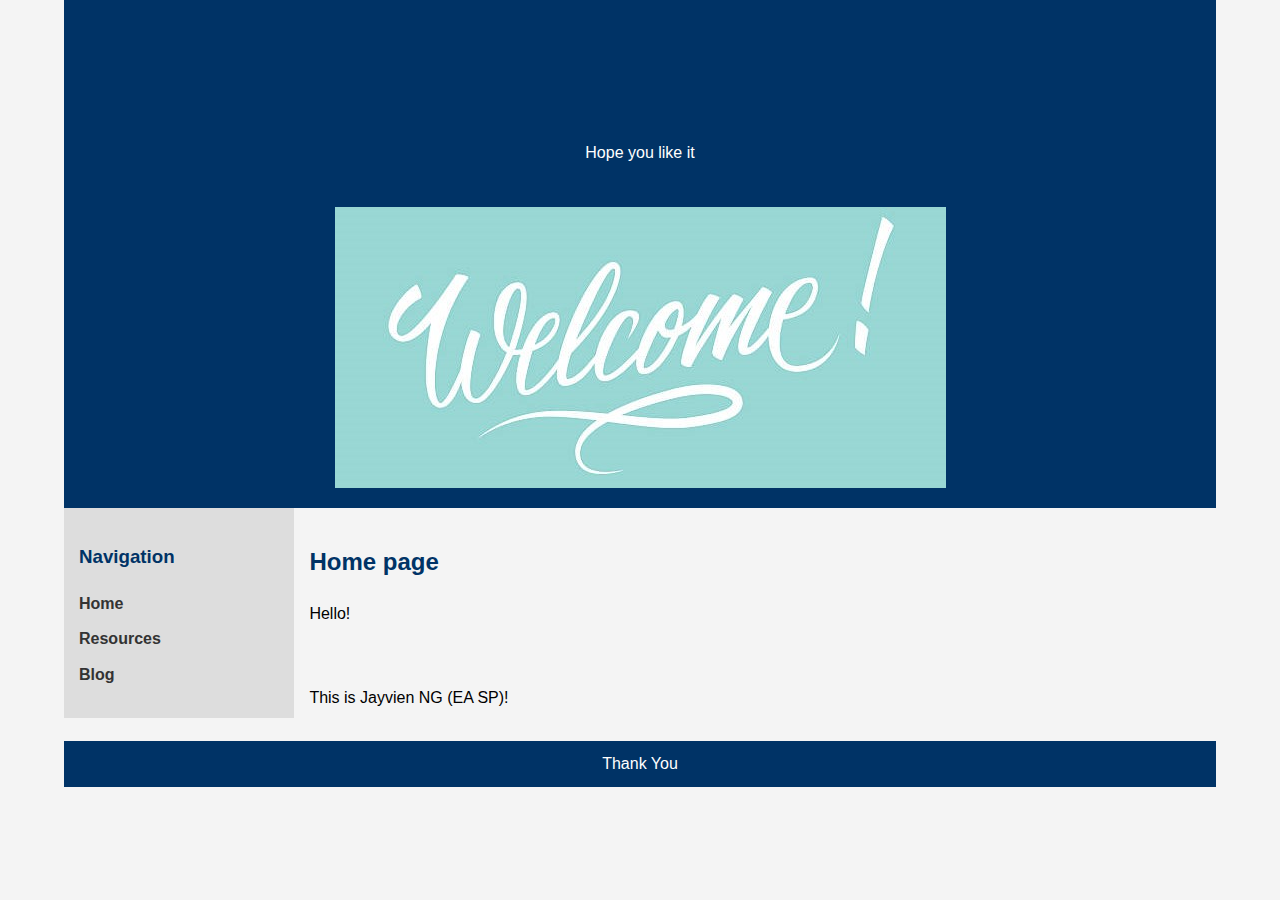
<file: index.html>
<html>
      <head>   
                  <title> Engineering Academy(Group3)</title>
<link rel="stylesheet"  type="text/css" href="Style.css"/>

    <style>
        body {
            font-family: Arial, sans-serif;
            margin: 0;
            padding: 0;
            line-height: 1.6;
            background-color: #f4f4f4;
        }
        #container {
            width: 90%;
            margin: auto;
            overflow: hidden;
        }
        #header {
            background: #003366;
            color: #ffffff;
            padding: 20px;
            text-align: center;
        }
        #header img {
            max-width: 100%;
            height: auto;
        }
        #nav {
            float: left;
            width: 20%;
            background: #ddd;
            padding: 15px;
            box-sizing: border-box;
        }
        #nav ul {
            list-style: none;
            padding: 0;
        }
        #nav ul li {
            margin: 10px 0;
        }
        #nav ul li a {
            text-decoration: none;
            color: #333;
            font-weight: bold;
        }
        #main {
            float: left;
            width: 80%;
            padding: 15px;
            box-sizing: border-box;
        }
        #main img, video {
            max-width: 100%;
            height: auto;
            margin: 10px 0;
        }
        #footer {
            clear: both;
            background: #003366;
            color: #fff;
            text-align: center;
            padding: 10px 0;
            margin-top: 20px;
        }
        hr {
            border: 0;
            height: 2px;
            background: #003366;
            margin: 20px 0;
        }
        h1, h2, h3, h4 {
            color: #003366;
        }
    </style> 
      </head>
            
       <body>
                    <div id="container">
                           <div id="header">
               
                 <h1>Welcome to My website</h1>
                 <br />Hope you like it
                 <hr />
                 <img src="image.jpg" />     


                   </div>
                    <div id="content">
                             <div id="nav" >
                                     <h3> Navigation</h3> 

<ul>

<li><a href=" index.html ">Home</a></li>
<li><a href=" Resources.html">Resources</a></li>
<li><a href="Blog.html ">Blog</a></li>

</ul>

              </div>
                 <div id="main">  
                        <h2>Home page</h2>
                     <p>Hello! </p>
                     <br>
                     <p>This is Jayvien NG (EA SP)!</p>
               </div>

               </div>
                    <div id="footer">
                              Thank You
               </div> 
                                                             
        </body>
</html>
</file>
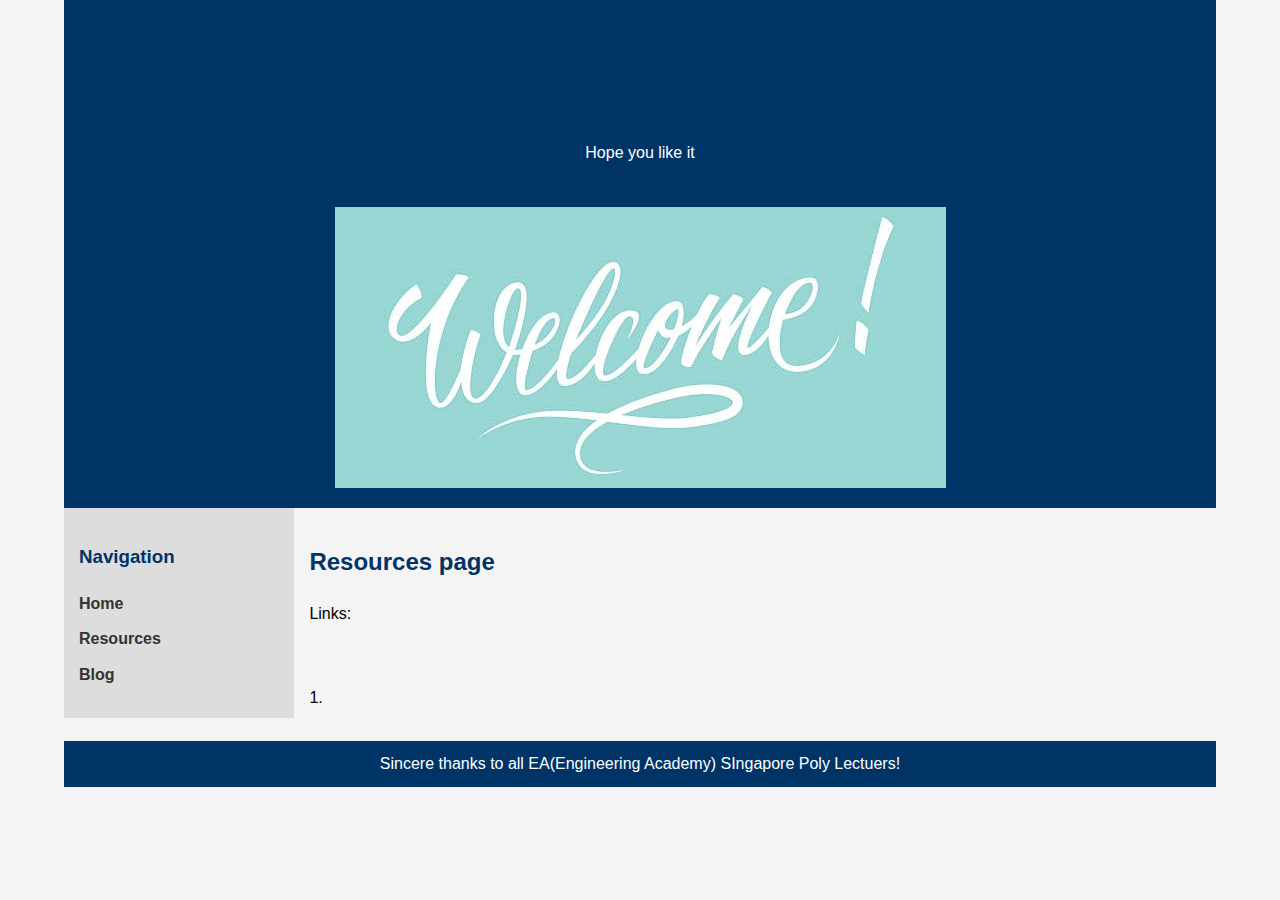
<file: Resources.html>
<html>
      <head>   
                  <title> Engineering Academy(Group3)</title>
<link rel="stylesheet"  type="text/css" href="Style.css"/>

    <style>
        body {
            font-family: Arial, sans-serif;
            margin: 0;
            padding: 0;
            line-height: 1.6;
            background-color: #f4f4f4;
        }
        #container {
            width: 90%;
            margin: auto;
            overflow: hidden;
        }
        #header {
            background: #003366;
            color: #ffffff;
            padding: 20px;
            text-align: center;
        }
        #header img {
            max-width: 100%;
            height: auto;
        }
        #nav {
            float: left;
            width: 20%;
            background: #ddd;
            padding: 15px;
            box-sizing: border-box;
        }
        #nav ul {
            list-style: none;
            padding: 0;
        }
        #nav ul li {
            margin: 10px 0;
        }
        #nav ul li a {
            text-decoration: none;
            color: #333;
            font-weight: bold;
        }
        #main {
            float: left;
            width: 80%;
            padding: 15px;
            box-sizing: border-box;
        }
        #main img, video {
            max-width: 100%;
            height: auto;
            margin: 10px 0;
        }
        #footer {
            clear: both;
            background: #003366;
            color: #fff;
            text-align: center;
            padding: 10px 0;
            margin-top: 20px;
        }
        hr {
            border: 0;
            height: 2px;
            background: #003366;
            margin: 20px 0;
        }
        h1, h2, h3, h4 {
            color: #003366;
        }
    </style>
      </head>
            
       <body>
                    <div id="container">
                           <div id="header">
               
                 <h1>Welcome to My website</h1>
                 <br />Hope you like it
                 <hr />
                 <img src="image.jpg" />     


                   </div>
                    <div id="content">
                             <div id="nav" >
                                     <h3> Navigation</h3> 

<ul>

<li><a href=" index.html ">Home</a></li>
<li><a href=" Resources.html">Resources</a></li>
<li><a href="Blog.html ">Blog</a></li>

</ul>

              </div>
                 <div id="main">  
                        <h2>Resources page</h2>
                     <p>Links:</p>
                     <br>
                     <p>1.
               </div>

               </div>
                    <div id="footer">
                 Sincere thanks to all EA(Engineering Academy) SIngapore Poly Lectuers! 
               </div> 
                                                             
        </body>
</html>
</file>
<file: Style.css>
body {
            font-family: Arial, sans-serif;
            margin: 0;
            padding: 0;
            line-height: 1.6;
            background-color: #f4f4f4;
        }
        #container {
            width: 90%;
            margin: auto;
            overflow: hidden;
        }
        #header {
            background: #003366;
            color: #ffffff;
            padding: 20px;
            text-align: center;
        }
        #header img {
            max-width: 100%;
            height: auto;
        }
        #nav {
            float: left;
            width: 20%;
            background: #ddd;
            padding: 15px;
            box-sizing: border-box;
        }
        #nav ul {
            list-style: none;
            padding: 0;
        }
        #nav ul li {
            margin: 10px 0;
        }
        #nav ul li a {
            text-decoration: none;
            color: #333;
            font-weight: bold;
        }
        #main {
            float: left;
            width: 80%;
            padding: 15px;
            box-sizing: border-box;
        }
        #main img, video {
            max-width: 100%;
            height: auto;
            margin: 10px 0;
        }
        #footer {
            clear: both;
            background: #003366;
            color: #fff;
            text-align: center;
            padding: 10px 0;
            margin-top: 20px;
        }
        hr {
            border: 0;
            height: 2px;
            background: #003366;
            margin: 20px 0;
        }
        h1, h2, h3, h4 {
            color: #003366;
        }
</file>
